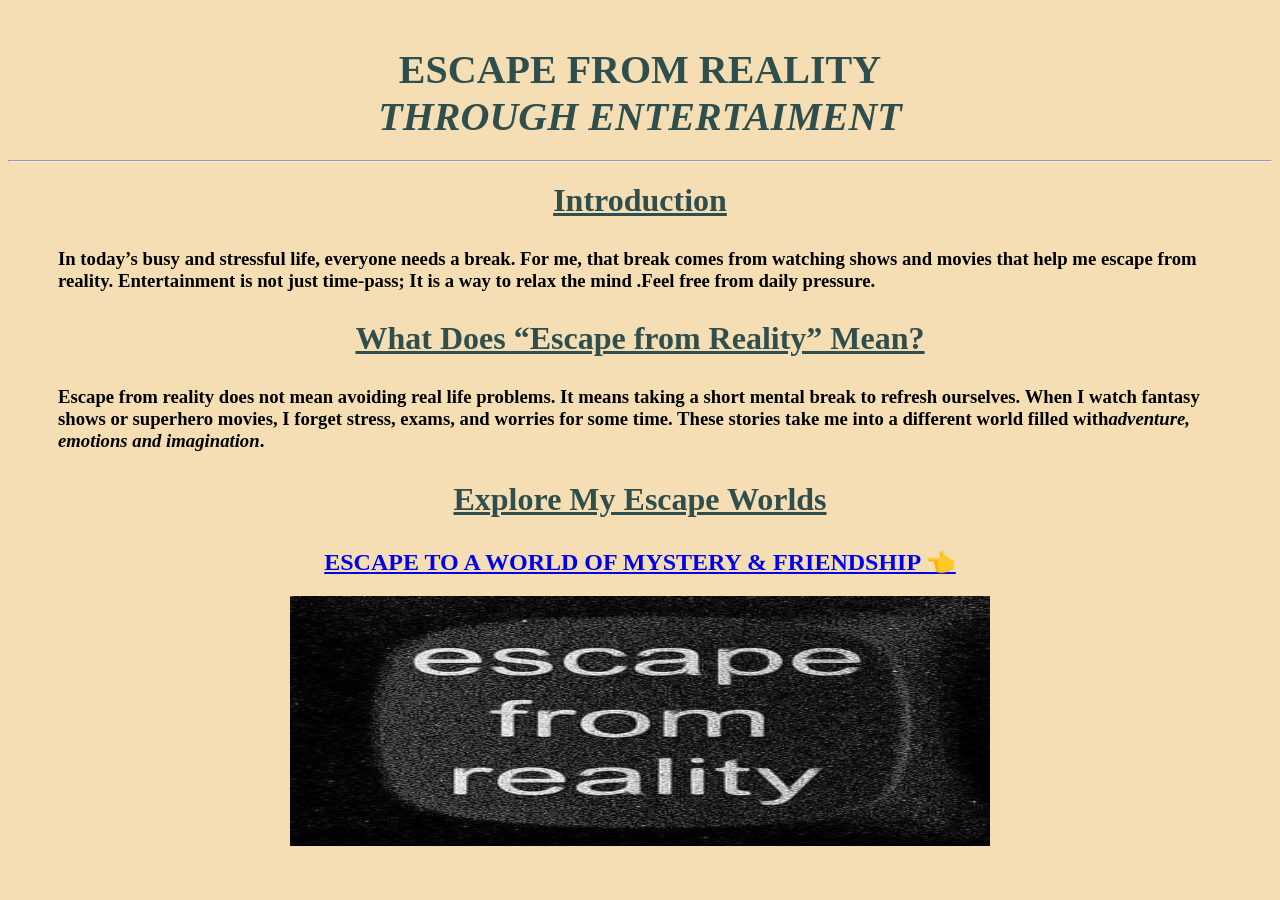
<file: index.html>
<!DOCTYPE html>
<html>

<head>
    <title> ARTICLE </title>

    <style>
        * {
            background-color: wheat;
        }

        .head{
            font-size: 40px;
        }

        h1 {
            margin: 10px;
            padding: 10px;
            text-align: center;
            color: darkslategray;

        }

        h3 {
            padding-left: 50px;
            padding-right: 50px;
        }

        img {
            display: block;
            margin: 20px auto;
        }

        .link {
            text-align: center;
        }
    </style>
</head>


<body>

    <br>
    <h1 class="head">ESCAPE FROM REALITY <br><i>THROUGH ENTERTAIMENT </i></h1>
    <hr>

    <H1><u>Introduction </u></H1>
    <h3>In today’s busy and stressful life,
        everyone needs a break. For me, that break comes from watching shows and movies that help me escape from
        reality.
        Entertainment is not just time-pass; It is a way to relax the mind .Feel free from daily pressure.</h3>

    <h1><u>What Does “Escape from Reality” Mean? </u></h1>
    <h3>Escape from reality does not mean avoiding real life problems. It means taking a short mental break to refresh
        ourselves. When I watch fantasy shows or superhero movies, I forget stress, exams,
        and worries for some time. These stories take me into a different world filled with<i>adventure,
            emotions and imagination</i>.</h3>
    

    <h1><u>Explore My Escape Worlds </u></h1>
    <div class="link"><a href="st.html" target="_blank">
            <h2> ESCAPE TO A WORLD OF MYSTERY & FRIENDSHIP 👈 </u></h2>
        </a>
    </div>
    <img src='s.jpeg' width="700" height='250' alt="image">
</body>

</html>
</file>
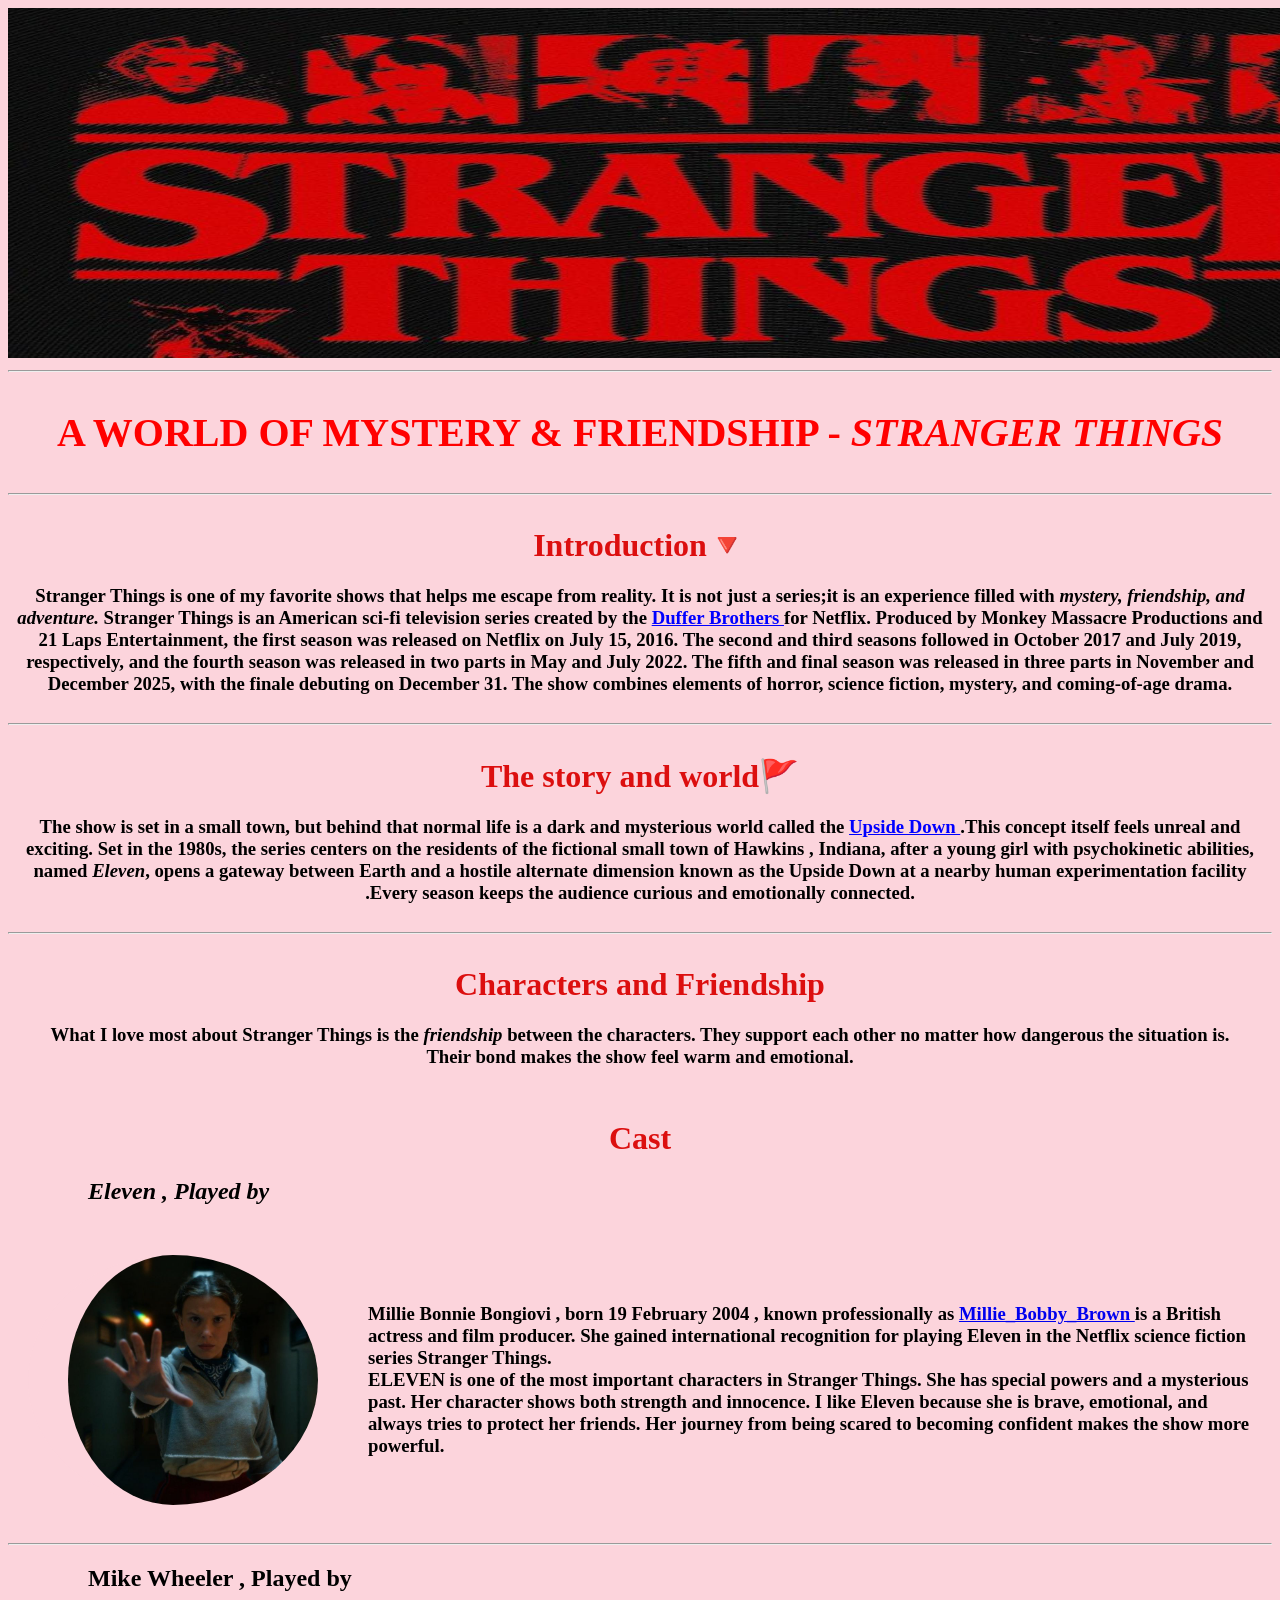
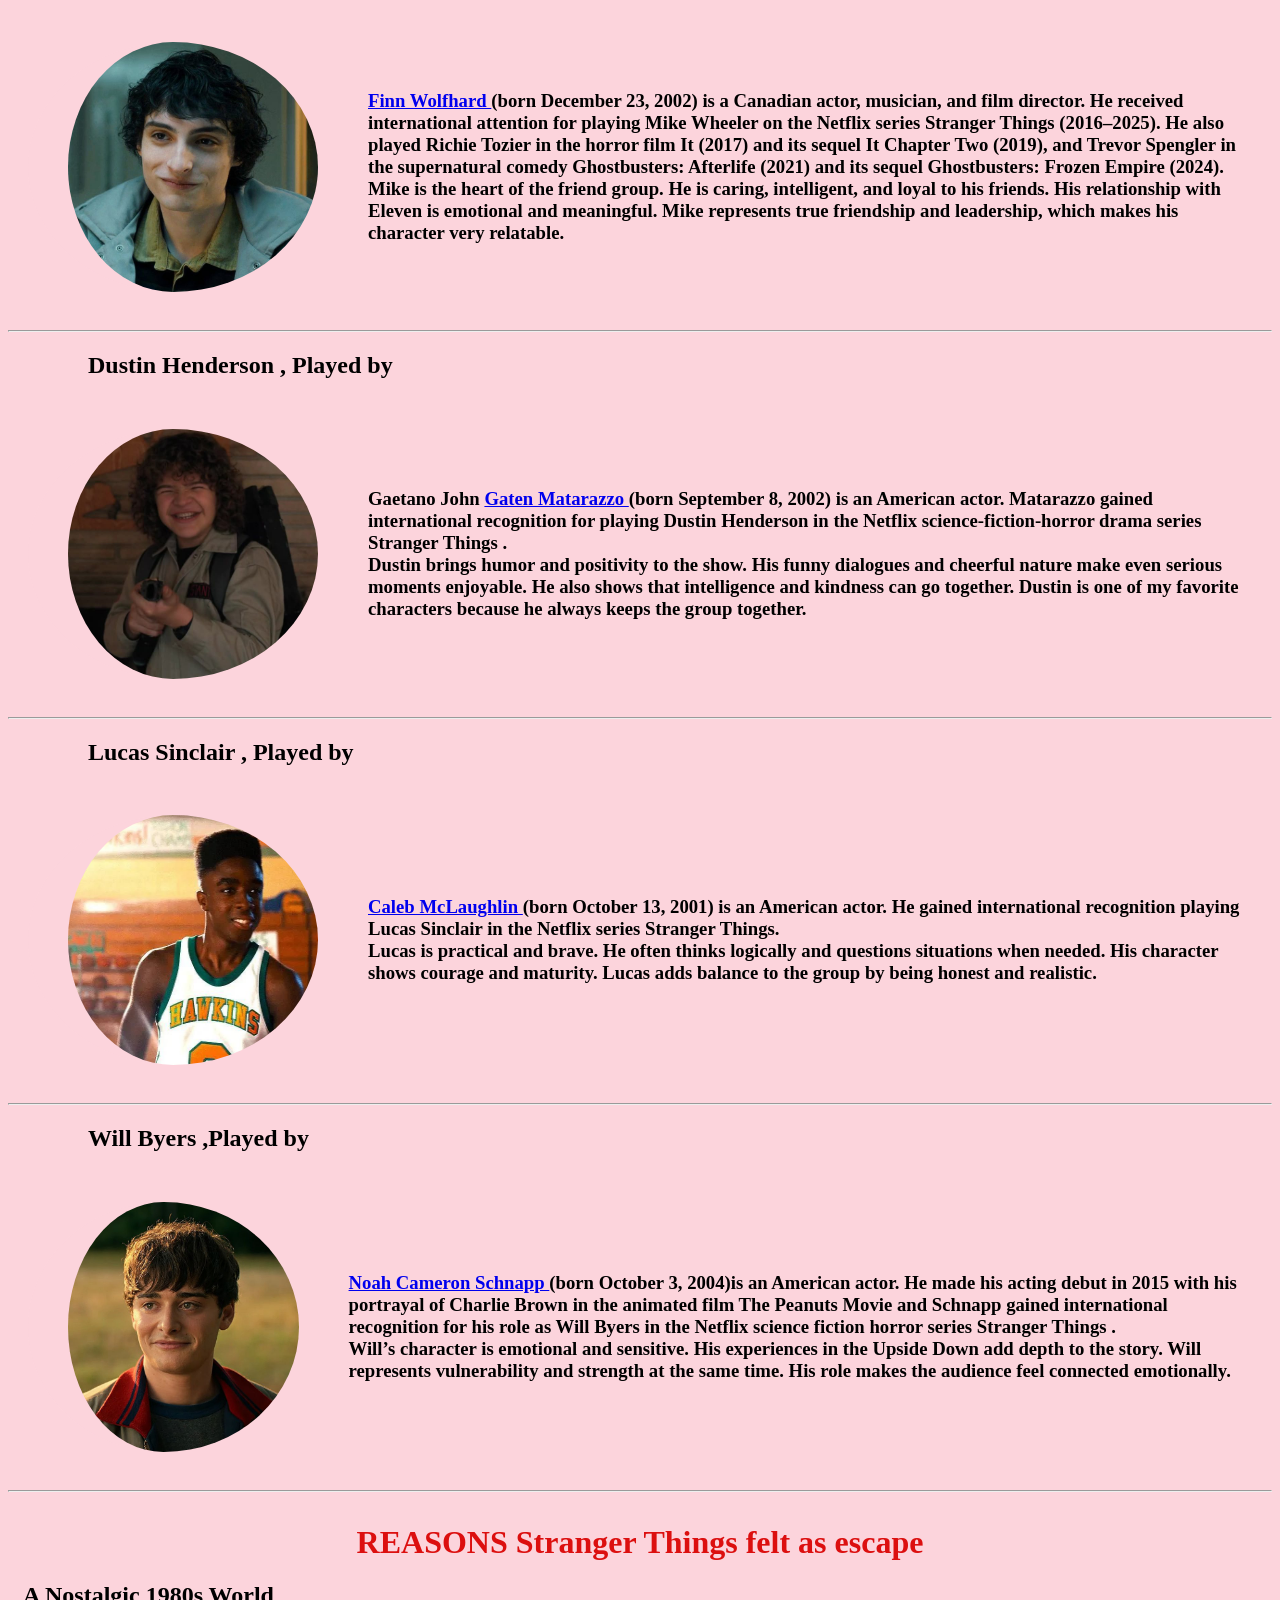
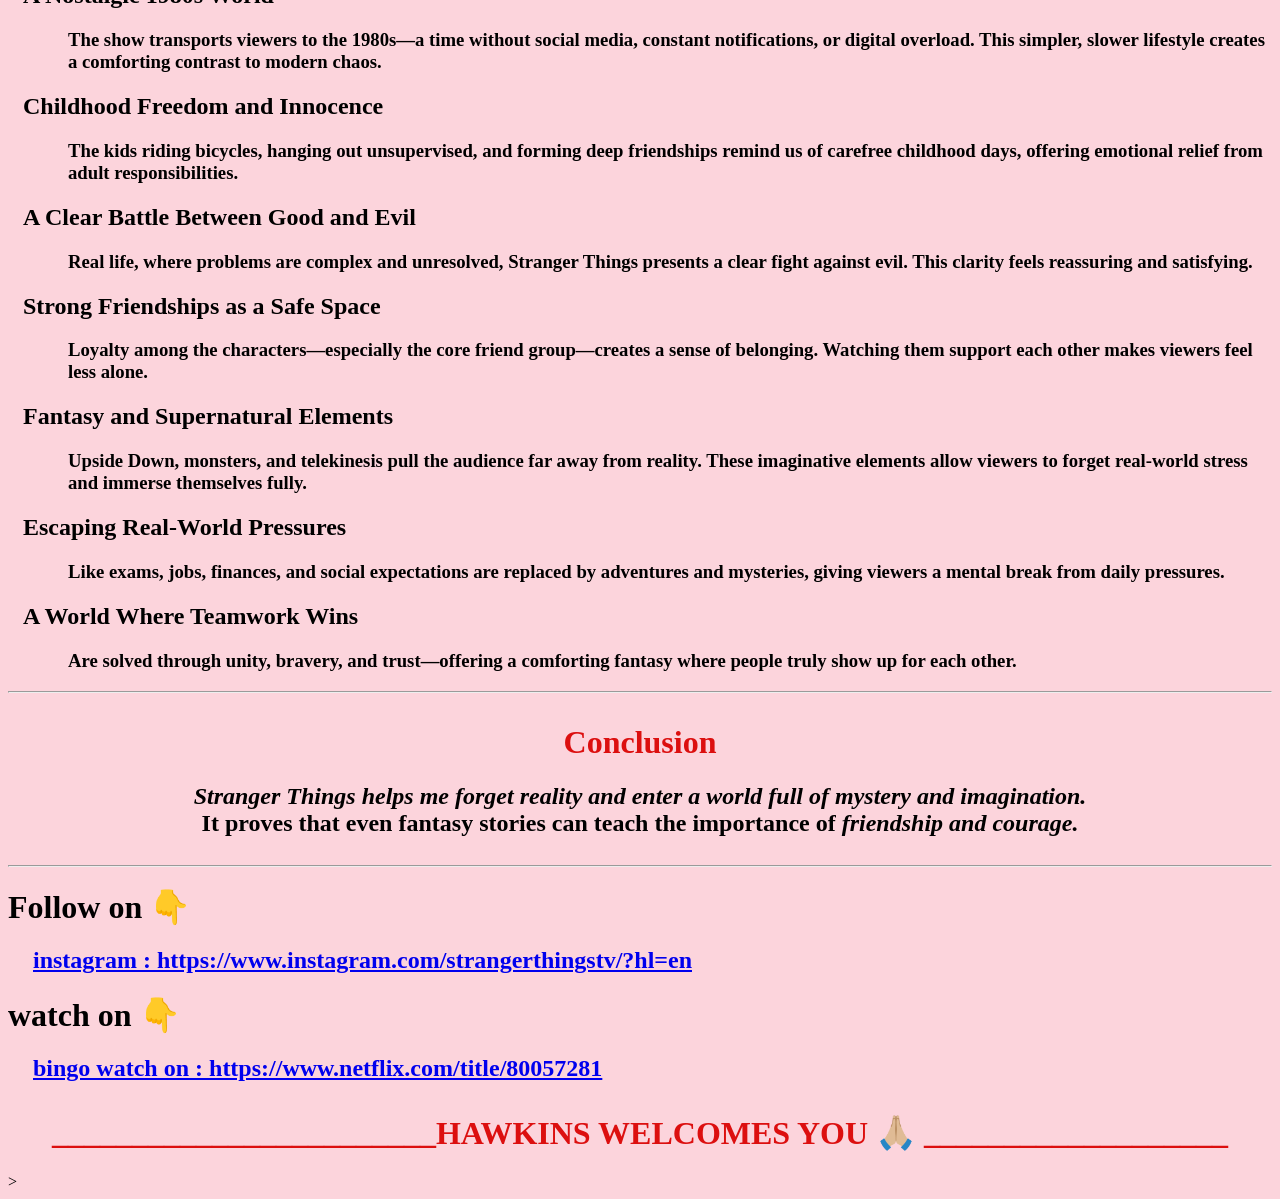
<file: st.html>
<!DOCTYPE html>
<html>

<head>
    <title> Stranger Things</title>

    <link rel="stylesheet" href="st.css">
</head>

<body>


    <div class="stimg">
        <img src="st.jpeg" width='1500' height='350' alt="image">
    </div>

    <hr>
    <h1 class="st"> A WORLD OF MYSTERY & FRIENDSHIP - <i> STRANGER THINGS </i> </h1>
    <hr>

    <h1 class="head"> Introduction🔻 </h1>

    <h3 class="intro"> Stranger Things is one of my favorite shows that helps me escape from reality.
        It is not just a series;it is an experience filled with
        <i>mystery, friendship, and adventure.</i>
        Stranger Things is an American sci-fi television series created by the

        <a href=" https://en.wikipedia.org/wiki/The_Duffer_Brothers" class="link" target="_blank">
            Duffer Brothers
            <span class="tooltip">
                Matt Duffer and Ross Duffer (born February 15, 1984), often credited as the Duffer Brothers, are both
                American film and
                television show makers. They are best known as the creators, directors, and executive producers of the
                Netflix science fiction horror series Stranger Things
            </span>
        </a>
        for Netflix. Produced by Monkey Massacre Productions and 21 Laps Entertainment,
        the first season was released on Netflix on July 15, 2016. The second and third seasons
        followed in October 2017 and July 2019, respectively, and the fourth season was released
        in two parts in May and July 2022. The fifth and final season was released in three parts in
        November and December 2025, with the finale debuting on December 31.
        The show combines elements of horror, science fiction, mystery,
        and coming-of-age drama.
    </h3>
    <hr>


    <h1 class="head"> The story and world🚩 </h1>
    <h3 class="intro"> The show is set in a small town, but behind that normal life is a dark and mysterious world
        called the
        <a href="https://en.wikipedia.org/wiki/Upside_Down_(Stranger_Things)" class="link" target="_blank">
            Upside Down
            <span class="tooltip">
                The Upside Down is a fictional interdimensional wormhole featured in the Netflix science fiction horror
                series
                Stranger Things, created by the Duffer Brothers.
            </span>
        </a>
        .This concept itself feels unreal and exciting.
        Set in the 1980s, the series centers on the residents of the fictional small town of Hawkins ,
        Indiana, after a young girl with psychokinetic abilities, named <i><b>Eleven</b></i>, opens a gateway
        between Earth and a hostile alternate dimension known as the Upside Down at a nearby human
        experimentation facility .Every season keeps the audience curious and emotionally connected.
    </h3>
    <hr>

    <h1 class="head"> Characters and Friendship </h1>
    <h3 class="intro">
        What I love most about Stranger Things is the<i> friendship</i> between the characters.
        They support each other no matter how dangerous the situation is.<br>
        Their bond makes the show feel warm and emotional.</h3>


    <h1 class="head">Cast</h1>


    <h2 class="name"> <i> Eleven , Played by </i></h2>


    <section class="content">

        <img src="el.jpeg" width="300" height="300" alt="img">

        <h3 class="para">

            Millie Bonnie Bongiovi , born 19 February 2004 , known professionally as
            <a href="https://en.wikipedia.org/wiki/Millie_Bobby_Brown" target="_blank">
                Millie_Bobby_Brown
            </a>
            is a British actress and film producer. She gained international recognition for playing Eleven in the
            Netflix science
            fiction series Stranger Things.<br>
            ELEVEN is one of the most important characters in Stranger Things. She has special powers and
            a mysterious past. Her character shows both strength and innocence. I like Eleven because she is
            brave, emotional, and always tries to protect her friends.
            Her journey from being scared to becoming confident makes the show more powerful.
        </h3>
    </section>
    <hr>


    <h2 class="name"> Mike Wheeler , Played by</h2>

    <section class="content">

        <img src="mike.jpeg" width="300" height="300" alt="img">

        <h3 class="para">

            <a href="https://en.wikipedia.org/wiki/Finn_Wolfhard" target="_blank">
                Finn Wolfhard
            </a>
            (born December 23, 2002) is a Canadian actor, musician, and film director.
            He received international attention for playing Mike Wheeler on the Netflix series Stranger Things
            (2016–2025).
            He also played Richie Tozier in the horror film It (2017) and its sequel It Chapter Two (2019),
            and Trevor Spengler in the supernatural comedy Ghostbusters: Afterlife (2021) and its sequel
            Ghostbusters: Frozen Empire (2024).<br>
            Mike is the heart of the friend group. He is caring, intelligent,
            and loyal to his friends. His relationship with Eleven is emotional and meaningful.
            Mike represents true friendship and leadership, which makes his character very relatable.
        </h3>
    </section>
    <hr>

    <h2 class="name">Dustin Henderson , Played by</h2>

    <section class="content">

        <img src="dustin.jpeg" width="300" height="300" alt="img">



        <h3 class="para">
            Gaetano John
            <a href="https://en.wikipedia.org/wiki/Gaten_Matarazzo " target="_blank">
                Gaten Matarazzo
            </a>
            (born September 8, 2002) is an American actor.
            Matarazzo gained international recognition for playing Dustin Henderson in the Netflix
            science-fiction-horror drama
            series Stranger Things .<br>
            Dustin brings humor and positivity to the show. His funny dialogues and cheerful nature
            make even serious moments enjoyable. He also shows that intelligence and kindness can go together.
            Dustin is one of my favorite characters because he always keeps the group together.
        </h3>
    </section>

    <hr>


    <h2 class="name"> Lucas Sinclair , Played by </h2>

    <section class="content">

        <img src="lucas.jpeg" width="300" height="300" alt="img">


        <h3 class="para">
            <a href=" https://en.wikipedia.org/wiki/Caleb_McLaughlin" target="_blank">
                Caleb McLaughlin </a>
            (born October 13, 2001) is an American actor. He gained international recognition
            playing Lucas Sinclair in the Netflix series Stranger Things.<br>

            Lucas is practical and brave. He often thinks logically and questions situations when needed.
            His character shows courage and maturity. Lucas adds balance to the group by being
            honest and realistic.
        </h3>
    </section>

    <hr>

    <h2 class="name"> Will Byers ,Played by </h2>

    <section class="content">

        <img src="will.jpeg" width="300" height="300" alt="img">


        <h3 class="para">
            <a href="https://en.wikipedia.org/wiki/Noah_Schnapp " target="_blank">
                Noah Cameron Schnapp
            </a>
            (born October 3, 2004)is an American actor. He made his acting debut in 2015 with his
            portrayal of Charlie Brown in the animated film The Peanuts Movie and Schnapp gained international
            recognition for
            his role as Will Byers in the Netflix science fiction horror series Stranger Things .<br>


            Will’s character is emotional and sensitive. His experiences in the Upside Down add depth to the story.
            Will represents vulnerability and strength at the same time. His role makes the audience feel
            connected emotionally.
        </h3>
    </section>

    <hr>

    <h1 class="head"> REASONS Stranger Things felt as escape </h1>

    <h2 class="h1">A Nostalgic 1980s World</h2>
    <h3 class="esc">The show transports viewers to the 1980s—a time without social media, constant notifications, or
        digital
        overload.
        This simpler, slower lifestyle creates a comforting contrast to modern chaos.</h3>

    <h2 class="h1">Childhood Freedom and Innocence</h2>
    <h3 class="esc">The kids riding bicycles, hanging out unsupervised, and forming deep friendships remind us of
        carefree childhood
        days,
        offering emotional relief from adult responsibilities.</h3>

    <h2 class="h1">A Clear Battle Between Good and Evil</h2>
    <h3 class="esc"> Real life, where problems are complex and unresolved, Stranger Things presents a clear fight
        against
        evil.
        This clarity feels reassuring and satisfying.</h3>

    <h2 class="h1">Strong Friendships as a Safe Space</h2>
    <h3 class="esc"> Loyalty among the characters—especially the core friend group—creates a sense of belonging.
        Watching them support each other makes viewers feel less alone.</h3>

    <h2 class="h1">Fantasy and Supernatural Elements</h2>
    <h3 class="esc"> Upside Down, monsters, and telekinesis pull the audience far away from reality. These imaginative
        elements
        allow viewers
        to forget real-world stress and immerse themselves fully.</h3>



    <h2 class="h1">Escaping Real-World Pressures</h2>
    <h3 class="esc"> Like exams, jobs, finances, and social expectations are replaced by adventures and mysteries,
        giving
        viewers
        a mental break from daily pressures.</h3>


    <h2 class="h1">A World Where Teamwork Wins</h2>
    <h3 class="esc"> Are solved through unity, bravery, and trust—offering a comforting fantasy where people truly show
        up
        for each other.</h3>

    <hr>

    <h1 class="head"> Conclusion </h1>
    <h2 class="intro">
        <i>Stranger Things helps me forget reality and enter a world full of
            mystery and imagination.</i><br>
        It proves that even fantasy stories can teach the importance of <i>friendship and courage.</i>
    </h2>

    <hr>

    
        <h1>Follow on 👇 </h1>
        <div class="insta">
        <a href="https://www.instagram.com/strangerthingstv/?hl=en" target="_blank">
            <h2>instagram :  https://www.instagram.com/strangerthingstv/?hl=en </h2>
        </a></div>

        <h1>watch on 👇 </h1>
        <div class="insta">
        <a href="https://www.netflix.com/title/80057281" target="_blank">
            <h2> bingo watch on : https://www.netflix.com/title/80057281 </h2>
        </a></div>
    



    <h1 class="head">________________________HAWKINS WELCOMES YOU 🙏🏼 ___________________</h1>>


</body>

</html>
</file>
<file: st.css>
* {
    background-color: rgb(252, 212, 220);
}



.st {
    padding: 10px;
    font-size: 40px;
    color: red;
    text-align: center;
}

.head {
    text-align: center;
    padding-top: 10px;
    color: rgb(220, 15, 15);
}

.intro {
    text-align: center;
    max-width: 1300px;
    margin: 0 auto;
    padding-bottom: 20px;
}

.link {
    position: relative;
    color: blue;
}

.tooltip {
    visibility: hidden;
    position: absolute;
    bottom: 120%;
    left: 0;
    background-color: black;
    color: white;
    padding: 10px;
    width: 220px;
    font-size: 14px;
}

.link:hover .tooltip {
    visibility: visible;
}

.name{
    padding-left: 80px;
}

.content {
    padding: 20px;
    height: 30vh;
    display: flex;
    justify-content: center;
    align-items: center;
    gap: 50px;
}

.content img {
    height: 250px;
    width: 250px;
    border-radius: 50%;
    padding-left: 40px;
}

.esc{
    padding-left: 60px;
}

.h1{
    padding-left: 15px;
}

.insta{
    padding-left: 25px;
}
</file>
